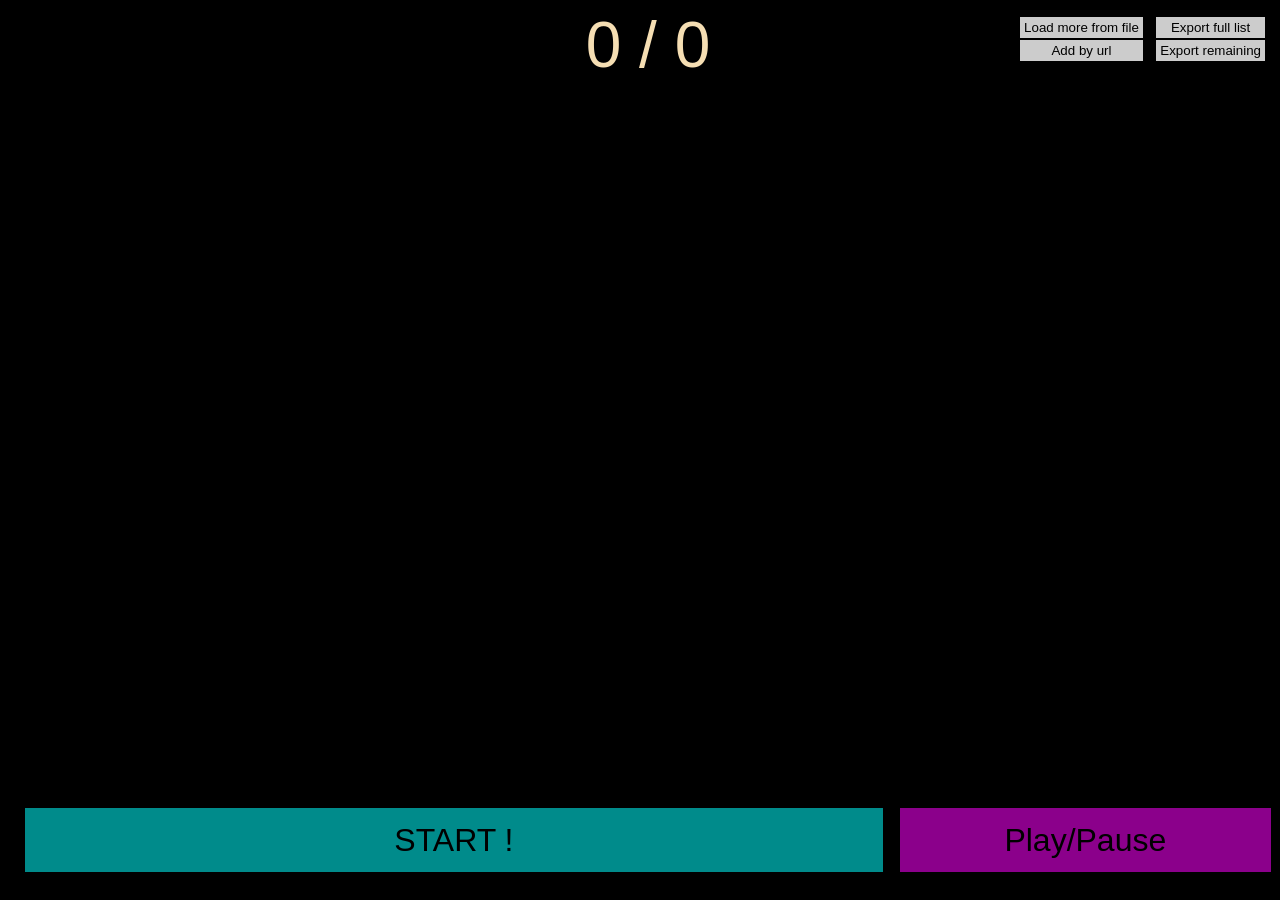
<file: index.html>
<!DOCTYPE html>
<html>
	<head>
		<meta charset="utf-8"/>
		<link rel="icon" type="image/x-icon" href="favicon.svg">

		<link rel="stylesheet" href="css/main.css">
		<link rel="stylesheet" href="css/toasts.css" defer>
		<script src="js/utils.js"></script>
		<script src="js/players.js"></script>
		<script src="js/main.js"></script>
		<script src="js/list.js"></script>
		<script src="js/toasts.js" defer></script>
		<script src="https://www.youtube.com/player_api" defer></script>
	</head>
	<body>
		<!-- Header div, showing song name -->
		<div id="banner"><span id="played_count">0</span> / <span id="vid_count">0</span></div>

		<!-- Center div -->
		<div id="main">
			<div>
				<!-- Youtube video player -->
				<div id="player1" style="z-index: 0; position: absolute; margin-left: auto; margin-right: auto;"></div>
				<div id="player2" style="z-index: -1; position: absolute; margin-left: auto; margin-right: auto;"></div>

				<!-- Curatain to hide playing video -->
				<div id="curtain">&nbsp;</div>
				<p id="counter">&nbsp;</p>
			</div>
		</div>

		<!-- Footer div -->
		<div class="bottomButtons">
			<button id="skipBtn" onclick="clickStart()">START !</button>
			<button id="playBtn" onclick="clickPlayPause()">Play/Pause</button>
		</div>

		<div id="loadStats">
			<div>
				<button onclick="loadFromList()">Load more from file</button><br/>
				<button onclick="loadFromPopup()">Add by url</button>
			</div>
			&nbsp;
			<div>
				<button onclick="saveToFile()">Export full list</button><br/>
				<button onclick="saveToFile(true)">Export remaining</button>
			</div>
		</div>
	</body>
</html>
</file>
<file: css/main.css>
/* OVERALL */
html, body {
	min-height: 98%;
	height: 98%;
	min-width: 100%;
	width: 100%;
	overflow: hidden;
	font-family:'Gill Sans', 'Gill Sans MT', Calibri, 'Trebuchet MS', sans-serif
}
body {
	background-color: black;
	display: flex;
	flex-direction: column;
}

/* MENU */
#menu {
	position: absolute;
	left: 0;
	right: 0;
	top: 0;
	min-height: 100vh;
	backdrop-filter: blur(5px);
	z-index: 99;
	color:white;
}

/* HEADER */
#banner {
	overflow: hidden;
	font-size: 4em;
	height: 1.33em;
	text-align: center;
	color: wheat;
}

/* CENTER */
#main {
	flex-grow: 1;
}
#main > div {
	position: relative;
	width: 98%;
	height: 98%;
}
#main > div > iframe {
	top: 2.5%;
	left: 2.5%;
}

#loadStats {
	position: fixed;
	top: 1em;
	right: 1em;
	height: 1.25em;
	color: white;
	z-index: 101;
}
#loadStats > div {
	display: inline-block;
}
#loadStats > div > button {
	width: 100%;
	margin: 1px;
}

#curtain {
	z-index: 1;
	position: absolute;
	margin: auto;
	left: 0;
	top: 0;
	height: 100%;
	width: 100%;
	backdrop-filter: blur(50px) grayscale(100%);
	vertical-align: middle;
	pointer-events: none;
}

#counter {
	position: absolute;
	z-index: 2;
	display: block;
	color: white;
	text-shadow: 0 0 0.1em black;
	text-align: center;
	bottom: 50%;
	left: 50%;
	width: 95%;
	translate: -50% 50%;
	font-size: 100px;
	line-height: 1;
	pointer-events: none;
	filter: drop-shadow(0 0 10px black);
}

/* FOOTER */
button {
	border: 0;
	background-color: #CCC;
	cursor: pointer;
	padding: 3px;
}
button:hover {
	/* When the mouse is hovering the button */
	filter: brightness(120%);
}
button:active {
	/* When the mouse is pressed down on the button */
	filter: brightness(150%);
}

.bottomButtons {
	height: 4em;
	display: flex;
	justify-content: space-evenly;
}
#skipBtn {
	font-size: 2em;
	width: 67%;
	height: 100%;
	margin: 0;
	background-color: darkcyan;
}
#playBtn {
	font-size: 2em;
	width: 29%;
	height: 100%;
	margin: 0;
	background-color: darkmagenta;
}
</file>
<file: css/toasts.css>
.toast {
	position: absolute;
	top: 25px;
	right: 25px;
	max-width: 75%;
	background: #ed9;
	padding: 0.5rem;
	border-radius: 4px;
	box-shadow: -1px 1px 10px rgba(0, 0, 0, 0.3);
	z-index: 200;
	transition: top 1s ease;
}
.toast.closing {
	animation: slideOutRight 0.5s ease-in-out forwards;
}

.toast-progress {
	position: absolute;
	display: block;
	bottom: 0;
	left: 0;
	height: 4px;
	width: 100%;
	background-color: #fc1;
	animation: toastProgress 3s ease-in-out forwards;
}

.toast-content-wrapper {
	display: flex;
	justify-content: space-between;
	align-items: center;
}

.toast-message {
	flex: 1;
	font-size: 0.9rem;
	color: #000000;
	padding: 0.5rem;
}


.toast-ok {
	background: #cf9;
}
.toast-ok .toast-progress {
	background-color: #8b1;
}
.toast-err {
	background: #fa8;
}
.toast-err .toast-progress {
	background-color: #f61;
}


@keyframes slideOutRight {
	0% {
		transform: translateX(0%);
		opacity: 1;
	}

	25% {
		transform: translateX(-10%);
		opacity: 1;
	}

	100% {
		transform: translateX(200%);
		opacity: 0;
	}
}

@keyframes toastProgress {
	0% {
		width: 100%;
	}

	100% {
		width: 0%;
	}
}
</file>
